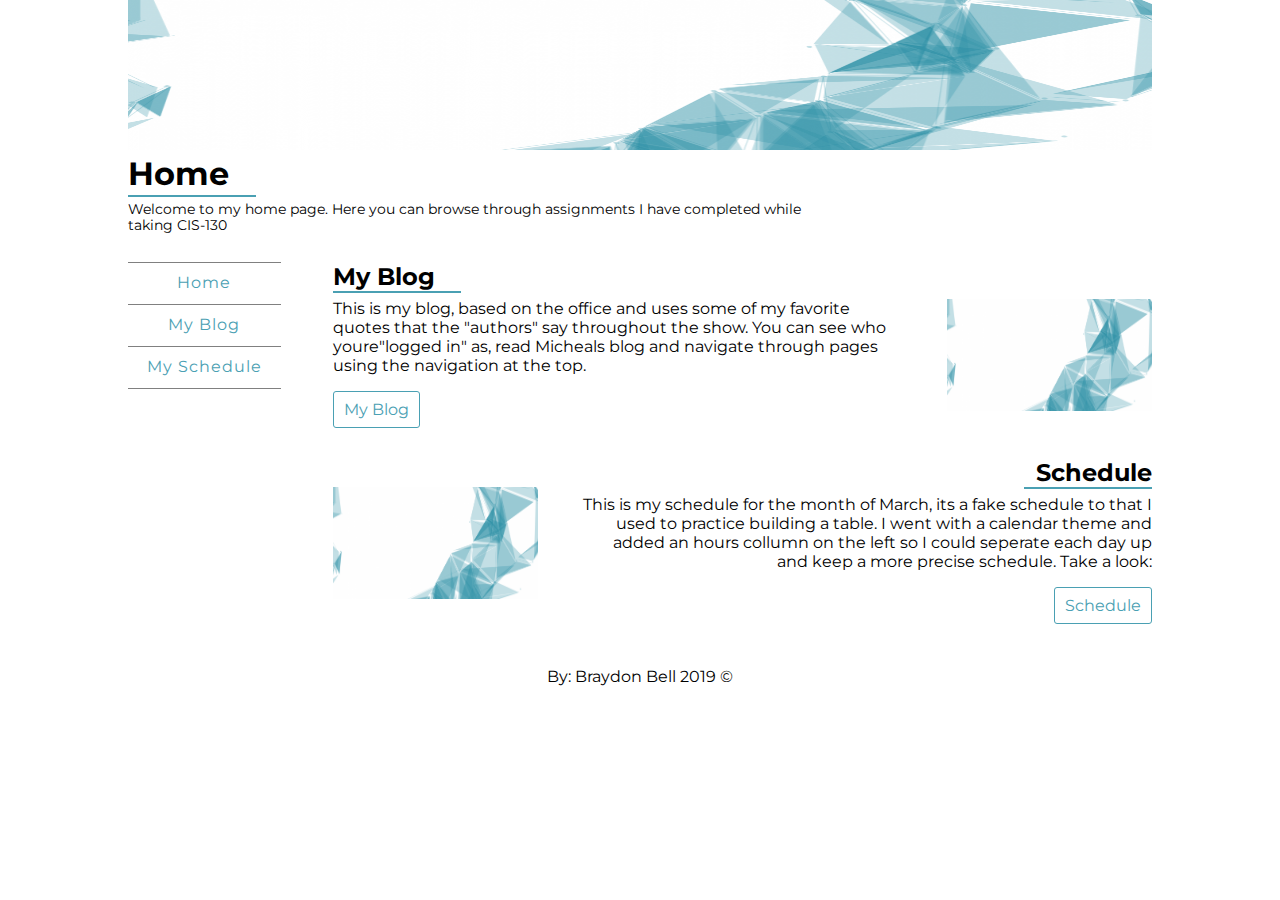
<file: index.html>
<!DOCTYPE html>

<html lang="en">
	<head>
	
		<!-- Braydon Bell
			 CIS130
			 index.html
			 Home Page -->
			 
		<link href="https://fonts.googleapis.com/css?family=Montserrat" rel="stylesheet">
		<link rel="stylesheet" href="style.css">
		<title>Home</title>
		
	</head>
	
	<body>
		<div class="container">
			
			<div class="header">
				<img class="headerImg" src="HeaderImg.png" alt="header image">
				<h1>Home</h1>
				<div style="margin-top: 2px; margin-bottom: 4px; background-color: #4AA0B3; width: 8em; height: 2px;"></div>
				<p class="sub">Welcome to my home page. Here you can browse through assignments I have completed while taking CIS-130</p>
			</div>
			
			<nav> 
				<a href="http://otcwebdev.net/sp19/braydon/">Home</a>
				<a href="http://otcwebdev.net/sp19/braydon/myblog/index.html" target="_blank">My Blog</a>
				<a href="http://otcwebdev.net/sp19/braydon/schedule/">My Schedule</a>
			</nav>
		
			<div class="main-content">
			
				<div class="odd">
					<h2>My Blog</h2>
					<div class="header-underline"></div>
					<p>This is my blog, based on the office and uses some of my favorite quotes that the "authors" say throughout the show. You can see who youre"logged in" as, read Micheals blog and navigate through pages using the navigation at the top.</p>
					<a href="http://otcwebdev.net/sp19/braydon/myblog/"><img src="HeaderImg.png" alt="exaple image"></a>
					<div class="cta">
						<a class="button" href="http://otcwebdev.net/sp19/braydon/myblog/">My Blog</a>
					</div>
					
				</div>
				
				<div class="even">
					<h2>Schedule</h2>
					<div class="header-underline"></div>
					<a href="http://otcwebdev.net/sp19/braydon/schedule/"><img src="HeaderImg.png" alt="exaple image"></a>
					<p>This is my schedule for the month of March, its a fake schedule to that I used to practice building a table. I went with a calendar theme and added an hours collumn on the left so I could seperate each day up and keep a more precise schedule. Take a look:</p>
					<div class="cta">
						<a class="button" href="http://otcwebdev.net/sp19/braydon/schedule/">Schedule</a>
					</div>
					
				</div>
				
			</div>
			
			<footer>
				<div>
					<p>By: Braydon Bell 2019 &copy; </p>
				</div>
			</footer>

		</div>
		
		
		
	</body>
</html>
</file>
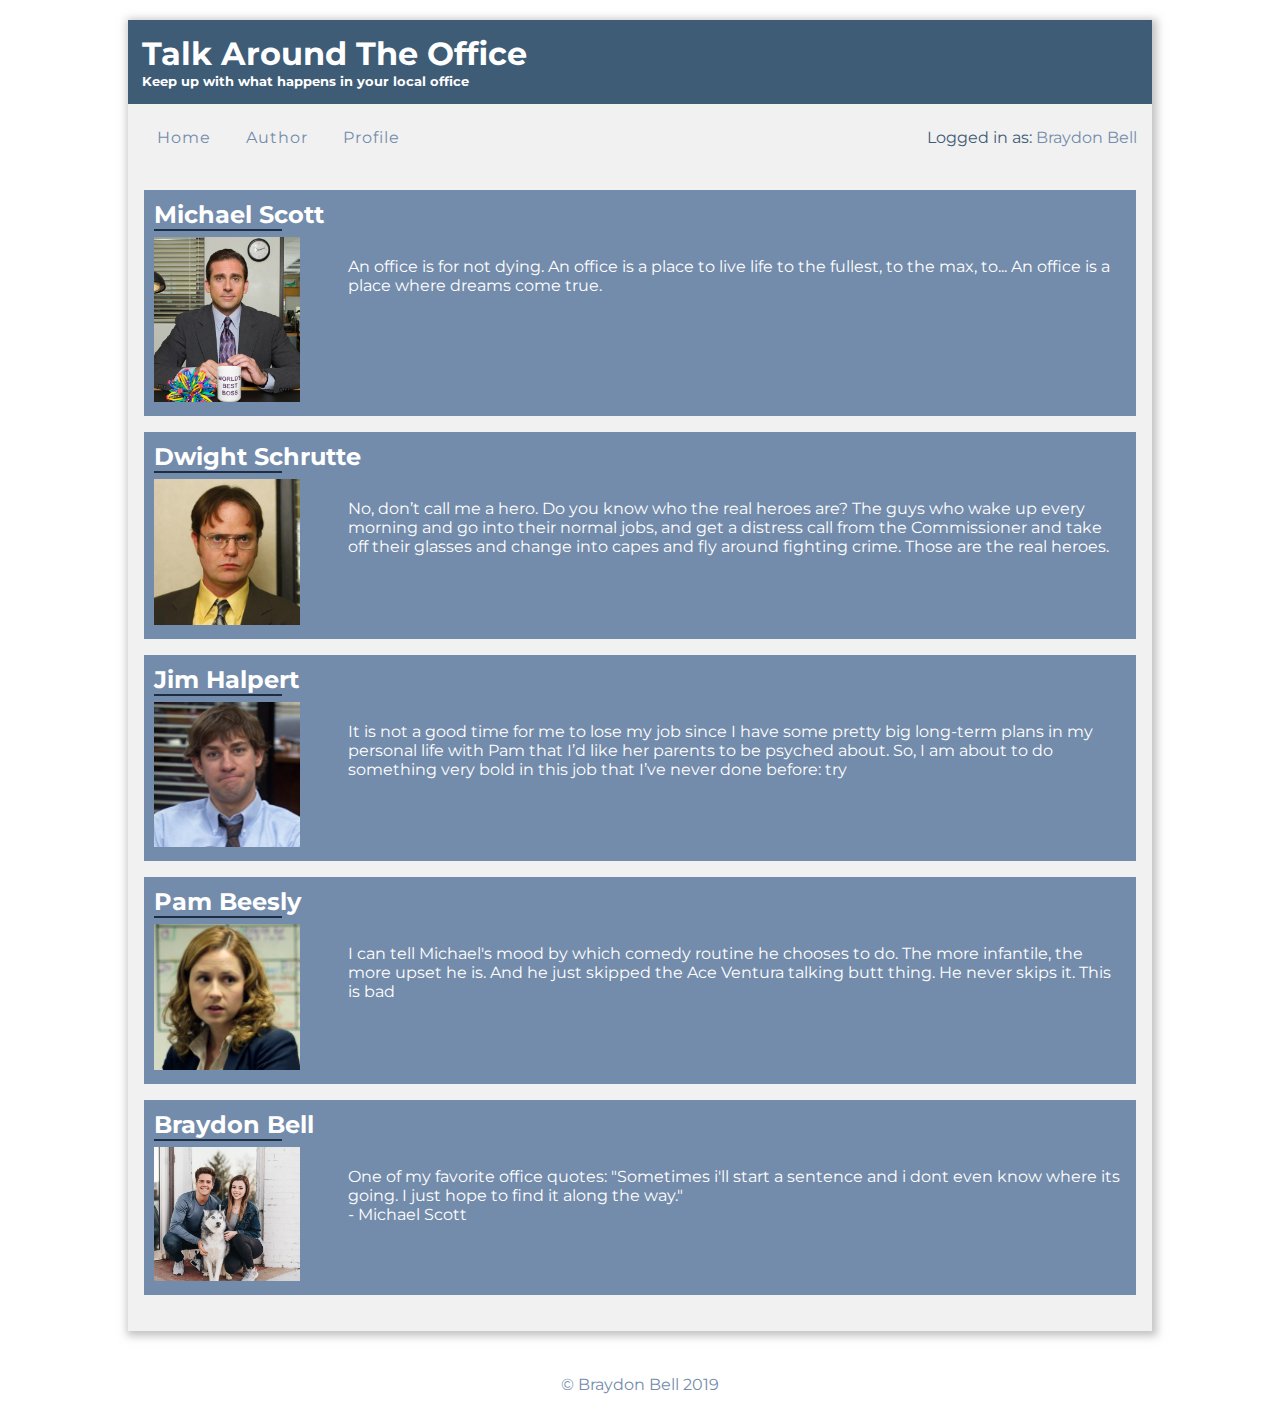
<file: MyBlog/index.html>
<!DOCTYPE html>

<html lang="en">
	<head>
	
		<!-- Braydon Bell
			 CIS130
			 index.html
			 Home Page -->
			 
		<link href="https://fonts.googleapis.com/css?family=Montserrat" rel="stylesheet">
		<link rel="stylesheet" href="style.css">
		<title>My Blog</title>
		
	</head>
	
	<body>
		<div class="container">
			
			<div class="header">
				<h1>Talk Around The Office</h1>
				<h5>Keep up with what happens in your local office</h5>
			</div>
			
			<div id="navigation">
				<nav> 
					<a href="index.html">Home</a>
					<a href="author.html">Author</a>
					<a href="user.html">Profile</a>
				</nav>
				
				<div class="logged-in">
					<p>Logged in as: <a href="user.html">Braydon Bell</a></p>
				</div>
			</div>
			
			<div class="author-prev">
				<h2><a href="author.html">Michael Scott</a></h2>
				<div class="header-underline"></div>
				<p>An office is for not dying. An office is a place to live life to the fullest, to the max, to... An office is a place where dreams come true.</p>
				<img style="width: 15%;" src="MichaelScott.png" alt="exaple image">
			</div>
			
			<div class="author-prev">
				<h2>Dwight Schrutte</h2>
				<div class="header-underline"></div>
				<p>No, don’t call me a hero. Do you know who the real heroes are? The guys who wake up every morning and go into their normal jobs, and get a distress call from the Commissioner and take off their glasses and change into capes and fly around fighting crime. Those are the real heroes.</p>
				<img style="width: 15%;" src="Dwight.jpeg" alt="exaple image">
			</div>
			
			<div class="author-prev">
				<h2>Jim Halpert</h2>
				<div class="header-underline"></div>
				<p>It is not a good time for me to lose my job since I have some pretty big long-term plans in my personal life with Pam that I’d like her parents to be psyched about. So, I am about to do something very bold in this job that I’ve never done before: try</p>
				<img style="width: 15%;" src="Jim.jpg" alt="exaple image">
			</div>
			
			<div class="author-prev">
				<h2>Pam Beesly</h2>
				<div class="header-underline"></div>
				<p>I can tell Michael's mood by which comedy routine he chooses to do. The more infantile, the more upset he is. And he just skipped the Ace Ventura talking butt thing. He never skips it. This is bad</p>
				<img style="width: 15%;" src="Pam.jpg" alt="exaple image">
			</div>
			
			<div class="author-prev">
				<h2><a href="user.html">Braydon Bell</a></h2>
				<div class="header-underline"></div>
				<p>One of my favorite office quotes: "Sometimes i'll start a sentence and i dont even know where its going. I just hope to find it along the way."</p>
				<p>- Michael Scott</p>
				<img style="width: 15%;" src="MyPic.JPG" alt="exaple image">
			</div>
			
		</div>
			
			<footer>
				<div>
					<p>&copy; Braydon Bell 2019 </p>
				</div>
			</footer>
		
		
	</body>
</html>
</file>
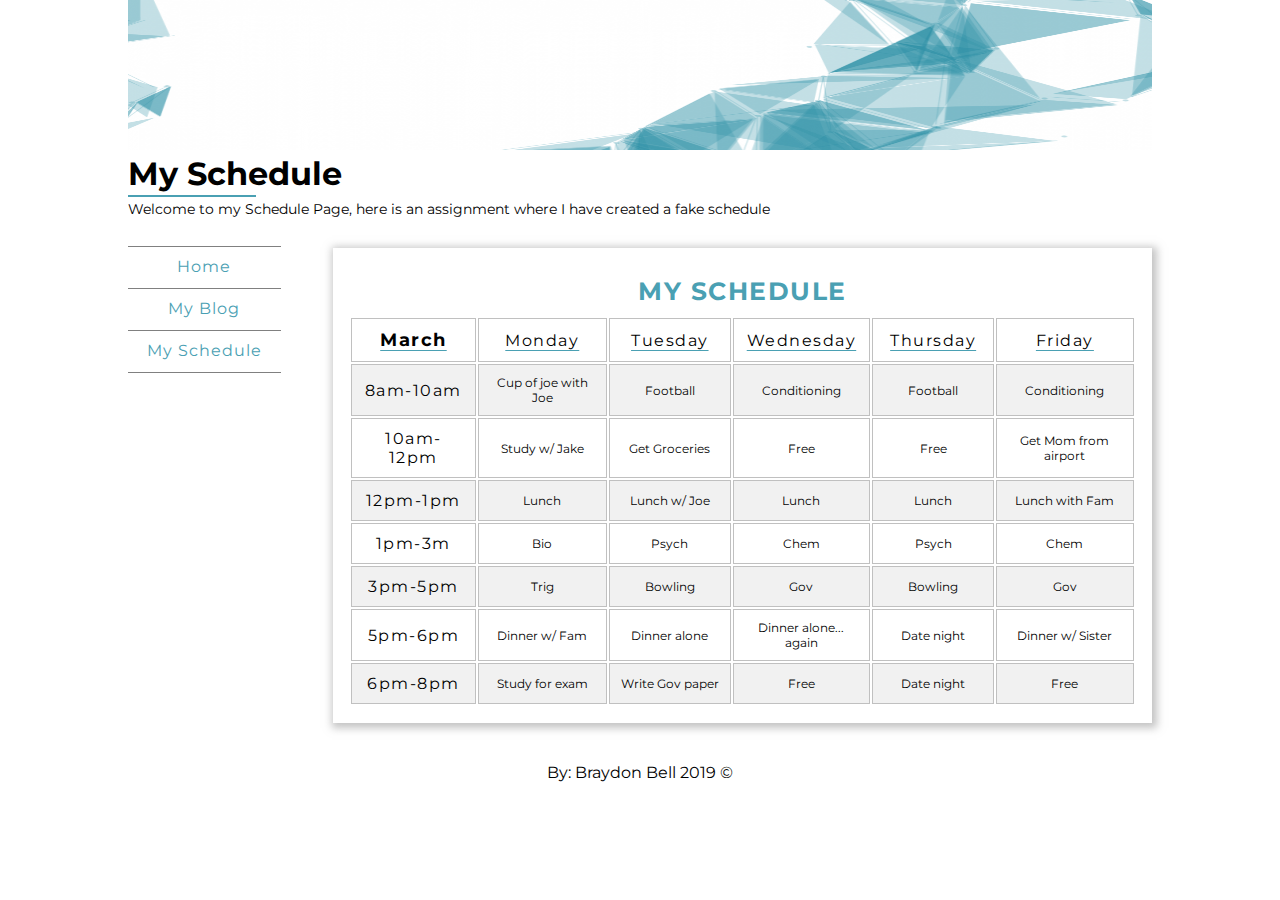
<file: schedule/index.html>
<!DOCTYPE html>

<html lang="en">
	<head>
	
		<!-- Braydon Bell
			 CIS130
			 index.html
			 Schedule Page -->
			 
		<link href="https://fonts.googleapis.com/css?family=Montserrat" rel="stylesheet">
		<link rel="stylesheet" href="style.css">
		<link rel="stylesheet" href="https://ftp.otcwebdev.net/sp19/braydon/style.css">
		<title>Schedule</title>
		
	</head>
	
	<body>
		<div class="container">
			
			<div class="header">
				<img class="headerImg" src="HeaderImg.png" alt="header image">
				<h1>My Schedule</h1>
				<div style="margin-top: 2px; margin-bottom: 4px; background-color: #4AA0B3; width: 8em; height: 2px;"></div>
				<p class="sub">Welcome to my Schedule Page, here is an assignment where I have created a fake schedule</p>
			</div>
			
			<nav> 
				<a href="http://otcwebdev.net/sp19/braydon/">Home</a>
				<a href="http://otcwebdev.net/sp19/braydon/myblog/" target="_blank">My Blog</a>
				<a href="http://otcwebdev.net/sp19/braydon/schedule/">My Schedule</a>
			</nav>
		
			<div class="main-content">
			
				<table>
					<tr>
					  <th colspan="6">MY SCHEDULE</th>
					</tr>

					<tr>
					  <td class="month">March</td>
					  <td>Monday</td>
					  <td>Tuesday</td>
					  <td>Wednesday</td>
					  <td>Thursday</td>
					  <td>Friday</td>
					</tr>
					<tr>
					  <td>8am-10am</td>
					  <td>Cup of joe with Joe</td>
					  <td>Football</td>
					  <td>Conditioning</td>
					  <td>Football</td>
					  <td>Conditioning</td>
					</tr>
					<tr>
					  <td>10am-12pm</td>
					  <td>Study w/ Jake</td>
					  <td>Get Groceries</td>
					  <td>Free</td>
					  <td>Free</td>
					  <td>Get Mom from airport</td>
					</tr>
					<tr>
					  <td>12pm-1pm</td>
					  <td>Lunch</td>
					  <td>Lunch w/ Joe</td>
					  <td>Lunch</td>
					  <td>Lunch</td>
					  <td>Lunch with Fam</td>
					</tr>
					<tr>
					  <td>1pm-3m</td>
					  <td>Bio</td>
					  <td>Psych</td>
					  <td>Chem</td>
					  <td>Psych</td>
					  <td>Chem</td>
					</tr>
					<tr>
					  <td>3pm-5pm</td>
					  <td>Trig</td>
					  <td>Bowling</td>
					  <td>Gov</td>
					  <td>Bowling</td>
					  <td>Gov</td>
					</tr>
					<tr>
					  <td>5pm-6pm</td>
					  <td>Dinner w/ Fam</td>
					  <td>Dinner alone</td>
					  <td>Dinner alone... again</td>
					  <td>Date night</td>
					  <td>Dinner w/ Sister</td>
					</tr>
					<tr>
					  <td>6pm-8pm</td>
					  <td>Study for exam</td>
					  <td>Write Gov paper</td>
					  <td>Free</td>
					  <td>Date night</td>
					  <td>Free</td>
					</tr>
				  </table>

			</div>
			
			<footer>
				<div>
					<p>By: Braydon Bell 2019 &copy; </p>
				</div>
			</footer>

		</div>
		
		
		
	</body>
</html>
</file>
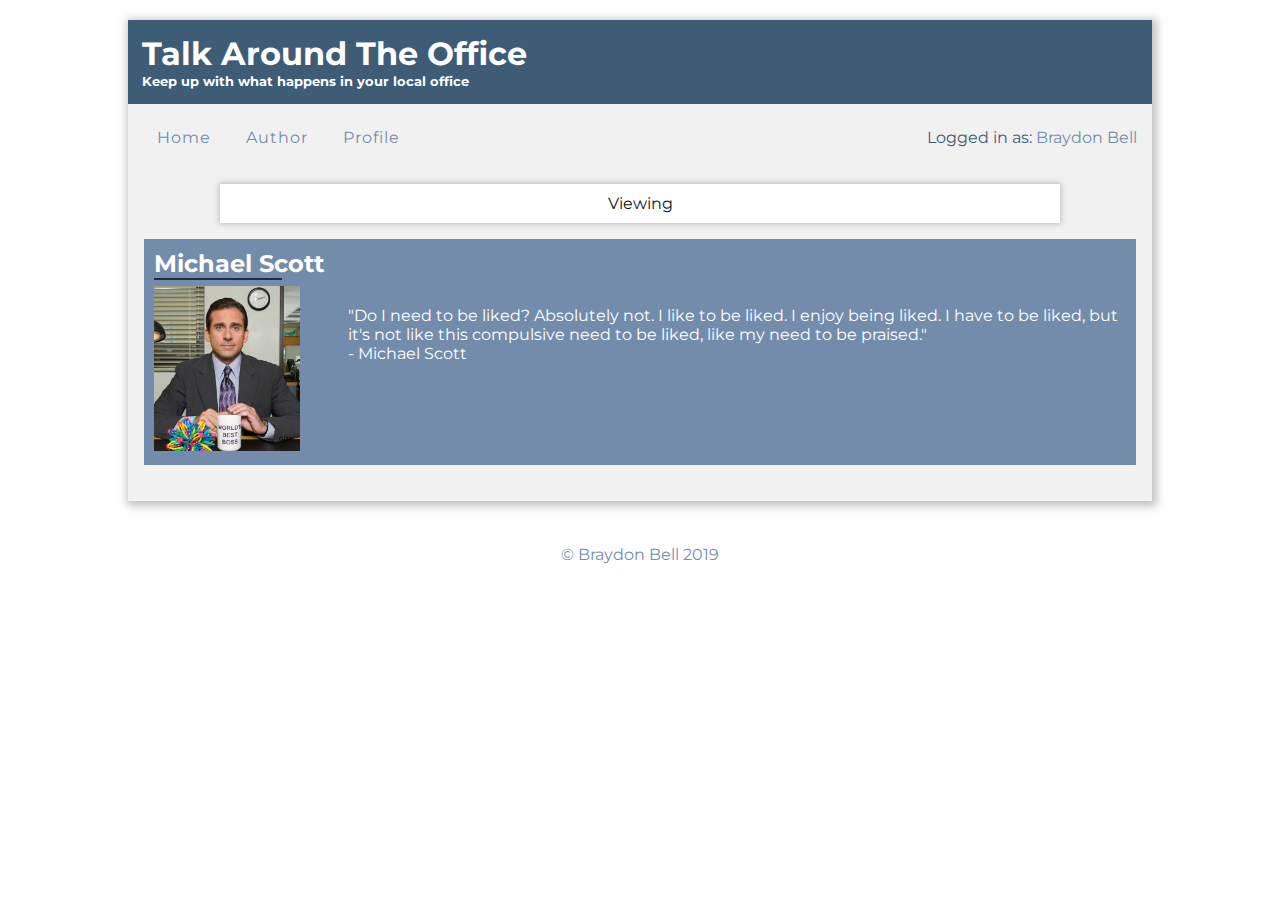
<file: MyBlog/author.html>
<!DOCTYPE html>

<html lang="en">
	<head>
	
		<!-- Braydon Bell
			 CIS130
			 author.html
			 Author Page -->
			 
		<link href="https://fonts.googleapis.com/css?family=Montserrat" rel="stylesheet">
		<link rel="stylesheet" href="style.css">
		<title>Author</title>
		
	</head>
	
	<body>
		<div class="container">
			
			<div class="header">
				<h1>Talk Around The Office</h1>
				<h5>Keep up with what happens in your local office</h5>
			</div>
			
			<div id="navigation">
				<nav> 
					<a href="index.html">Home</a>
					<a href="author.html">Author</a>
					<a href="user.html">Profile</a>
				</nav>
				
				<div class="logged-in">
					<p>Logged in as: <a href="user.html">Braydon Bell</a></p>
				</div>
			</div>
			
			<div class="viewing">
				<p>Viewing</p>
			</div>
			
			<div class="author-prev">
				<h2>Michael Scott</h2>
				<div class="header-underline"></div>
				<p>"Do I need to be liked? Absolutely not. I like to be liked. I enjoy being liked. I have to be liked, but it's not like this compulsive need to be liked, like my need to be praised."</p>
				<p>- Michael Scott</p>
				<img style="width: 15%;" src="MichaelScott.png" alt="exaple image">
			</div>
			
		</div>
			
			<footer>
				<div>
					<p>&copy; Braydon Bell 2019 </p>
				</div>
			</footer>
		
		
	</body>
</html>
</file>
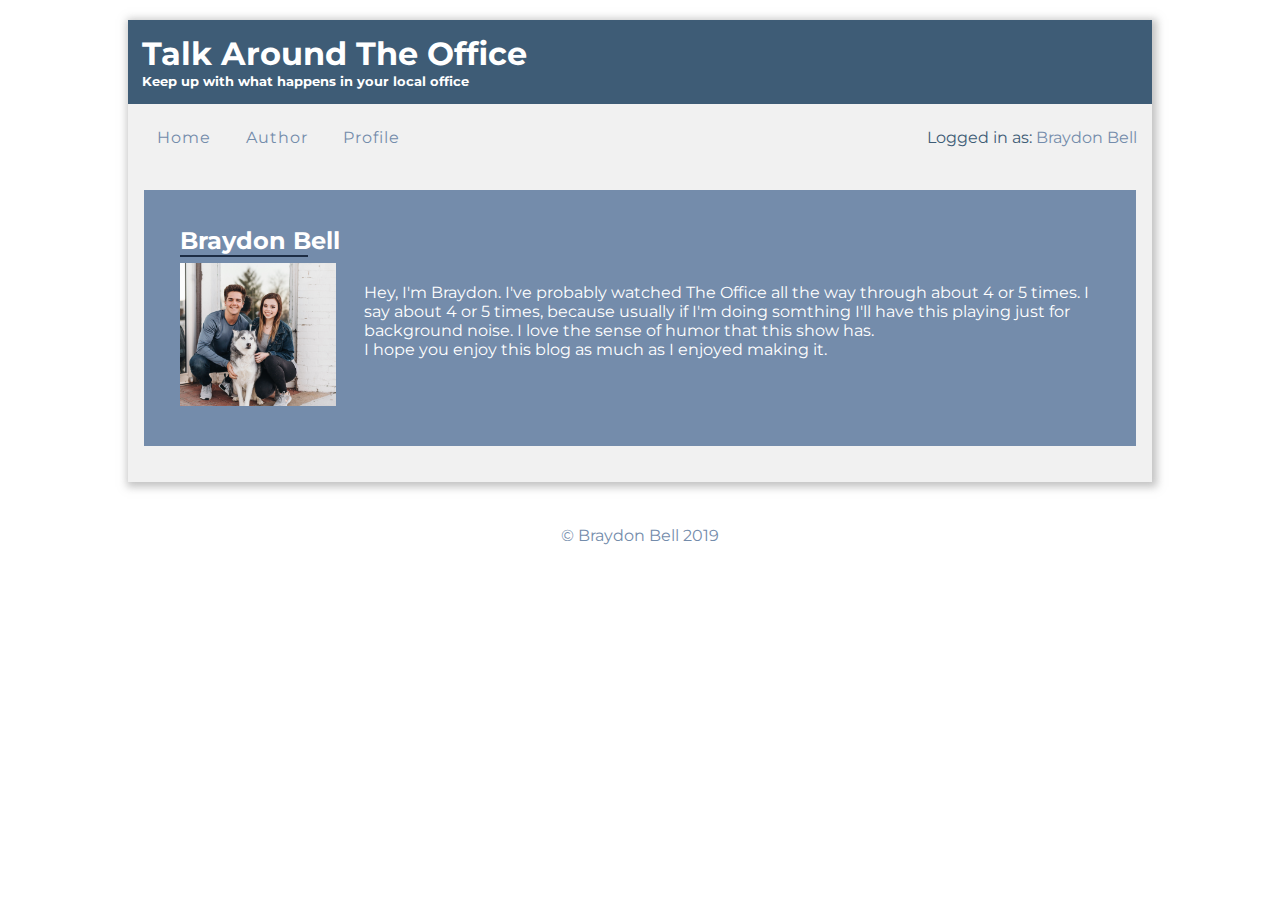
<file: MyBlog/user.html>
<!DOCTYPE html>

<html lang="en">
	<head>
	
		<!-- Braydon Bell
			 CIS130
			 user.html
			 User Page -->
			 
		<link href="https://fonts.googleapis.com/css?family=Montserrat" rel="stylesheet">
		<link rel="stylesheet" href="style.css">
		<title>User</title>
		
	</head>
	
	<body>
		<div class="container">
			
			<div class="header">
				<h1>Talk Around The Office</h1>
				<h5>Keep up with what happens in your local office</h5>
			</div>
			
			<div id="navigation">
				<nav> 
					<a href="index.html">Home</a>
					<a href="author.html">Author</a>
					<a href="user.html">Profile</a>
				</nav>
				
				<div class="logged-in">
					<p>Logged in as: <a href="user.html">Braydon Bell</a></p>
				</div>
			</div>
			
			<div id="user">
				<div class="author-prev">
					<h2>Braydon Bell</h2>
					<div class="header-underline"></div>
					<p>Hey, I'm Braydon. I've probably watched The Office all the way through about 4 or 5 times. I say about 4 or 5 times, because usually if I'm doing somthing I'll have this playing just for background noise. I love the sense of humor that this show has.</p>

					<p>I hope you enjoy this blog as much as I enjoyed making it.</p>
					<img style="width: 17%;" src="MyPic.JPG" alt="exaple image">
				</div>
			</div>
			
		</div>
			
			<footer>
				<div>
					<p>&copy; Braydon Bell 2019 </p>
				</div>
			</footer>
		
		
	</body>
</html>
</file>
<file: style.css>
div, p, h1, h2, body {
	padding: 0px;
	margin: 0px;
}

body {
	font-family: 'Montserrat', sans-serif;
	background-color: #fff;
}

.container {
	width: 80%;
	margin: auto;
}

.header {
	padding-bottom: .9em;
}


.headerImg {
	height: 150px;
	width: 100%;
	
}

.main-content {
	width: 80%;
	float: right;
	display: inline-block;
}

a {
	text-decoration: none;
	color: #4AA0B3;
}

a:hover {
	font-weight: bold;
}

nav {
	position: sticky;
	top: 0;
	display: inline-block;
	letter-spacing: 1px;
	padding-top: .9em;
	padding-bottom: .9em;
	width: 20%;
	float: left;
}

nav a:first-child {
	border-top: 1px solid grey;
}

nav a {
	text-align: center;
	width: 60%;
	display: inline-block;
	padding: 10px 15px 10px 15px;
	border-bottom: 1px solid grey;
}

nav a:hover {
	color: #4AA0B3;
	font-weight: bold;
}

nav a:hover:after {
	width: 100%;
	background-color: #707070;
}

nav a:after {
	content: "";
	display: block;
	margin: auto;
	height: 2px;
	width: 0;
	max-width: 60%;
	background: transparent;
	transition: width .3s ease,background-color .3s ease;
}

.sub {
	font-size: .85em;
	width: 70%;
}

.odd p {
	width: 70%;
	float: left;
}

.odd .header-underline, .even .header-underline {
	margin-bottom: 6px;
	background-color: #4AA0B3;
	width: 8em;
	height: 2px;
}

.even .header-underline {
	float: right;
	margin-left: 2em;
}

.odd img {
	transition: all .5s ease;
	display: inline-block;
	width: 25%;
	height: 7em;
	float: right;
}

.odd img:hover {
	transition: all .5s ease;
	width: 26%;
	height: 7.2em;
}

.even h2 {
	width: 100%;
	text-align: right;
	display: inline-block;
	float: right;
}

.even p {
	display: inline-block;
	width: 70%;
	float: right;
	text-align: right;
}

.even img {
	transition: all .5s ease;
	display: inline-block;
	width: 25%;
	height: 7em;
	float: left;
}

.even img:hover {
	transition: all .5s ease;
	width: 26%;
	height: 7.2em;
}

.odd, .even {
	display: inline-block;
	margin: 15px 0 15px 0;
	
}

.odd .cta {
	float: left;
	width: 70%;
	display: flex;
	margin-top: 1em;
}

.even .cta {
	float: right;
	width: 70%;
	display: inline-block;
	margin-top: 1em;
}

.odd .button, .even .button {
	padding: 8px 10px 8px 10px;
	border: 1px solid #4AA0B3;
	border-radius: 3px;
	color: #4AA0B3;
	transition: background 0.5s ease;
}

.even .button {
	float: right;
}

.odd .button:hover, .even .button:hover {
	background: #4AA0B3;
	color: #fff;
	transition: background 0.5s ease;
}

footer {
	display: inline-block;
	padding-top: 1.5em;
	padding-bottom: 1.5em;
	width: 100%;
}

footer div {
	text-align: center;
}
</file>
<file: MyBlog/style.css>
div, p, h1, h2,h5, body {
	padding: 0px;
	margin: 0px;
}

h2 {
	color: #fff;
}

body {
	font-family: 'Montserrat', sans-serif;
}

.container {
	box-shadow: 2px 2px 8px 3px rgb(136,136,136, .5);
	width: 80%;
	margin: 20px auto 20px auto;
	background-color: #f1f1f1;
	color: #0D1321;
	padding-bottom: 20px;
}

.header {
	background-color: #3E5C76;
	color: #fff;
	padding: .9em;
}

a {
	text-decoration: none;
	color: #fff;
}

a:hover {
	font-weight: bold;
}

#navigation nav {
	display: inline-block;
	letter-spacing: 1px;
	padding: .9em;
}

#navigation .logged-in {
	float: right;
	color: #3E5C76;
	position: relative;
	top: .9em;
}

#navigation {
	z-index: 2;
	background: #f1f1f1;
	position: sticky;
	top: 0;
	color: #fff;
}

#navigation .logged-in a {
	color: #748CAB;
}

#navigation .logged-in p {
	padding: 10px 15px;
}

nav a {
	color: #748CAB;
	text-align: center;
	display: inline-block;
	padding: 10px 15px 10px 15px;
}

nav a:hover {
	font-weight: bold;
}

nav a:hover:after {
	width: 100%;
	background-color: #748CAB;
}

nav a:after {
	content: "";
	display: block;
	margin: auto;
	height: 2px;
	width: 0;
	max-width: 100%;
	background: transparent;
	transition: width .3s ease,background-color .3s ease;
}

.viewing {
	padding: 10px;
	text-align: center;
	width: 80%;
	margin: 10px auto;
	box-shadow: 0px 0px 5px 1px rgb(136,136,136, .5);
	background-color: #fff;
}


.author-prev {
	background-color: #748CAB;
	padding: 10px;
	margin: 1em;
	display: block;
}

.author-prev p, .author-prev .thumb-nail {
	display: inline-block;
}

.author-prev p {
	position: relative;
	top: 20px;
	width: 80%;
	float: right;
	color: #fff;
}

.header-underline {
	margin-bottom: 6px;
	background-color: #1D2D44;
	width: 8em;
	height: 2px;
}

.thumb-nail {
	width: 15%;
}

#user {
	background-color: #748CAB;
	padding: 10px;
	margin: 1em;
	display: block;
}

.user-profile, .user-pic {
	display: inline-block;
}

.user-pic {
	width: 20%;
}

.user-profile{
	width: 70%;
	margin-left: 4%;
	text-align: center;
	position: relative;
	bottom: 10px;
}

footer {
	display: inline-block;
	padding-top: 1.5em;
	padding-bottom: 1.5em;
	width: 100%;
}

footer div {
	color: #748CAB;
	text-align: center;
}
</file>
<file: schedule/style.css>
p {
	margin: 0px;
}

body {
	font-family: 'Montserrat', sans-serif;
}

table {
  font-size: 12px;
  text-align: center;
  width: 100%;
  padding: 2% 2% 2% 2%;
  box-shadow: 2px 2px 8px 3px rgb(136,136,136, .5);
  margin: 2% auto 2% auto;
}

td {
  border: 1px solid silver;
  text-align: center;
  min-width: 100px;
  padding: 10px 10px;
}

td.month {
	font-weight: bold;
	font-size: 18px !important;
}

.header h1 {
	color: #000;
}

th {
	font-size: 25px;
	padding: 10px;
	letter-spacing: 1.5px;
	color: #4AA0B3;
}

tr:nth-child(2) {
	text-decoration: underline solid #4AA0B3;
	text-underline-position: under;
	font-size: 16px;
	letter-spacing: 1.5px;
}

tr:nth-child(odd) {
	background-color: #f1f1f1;
}

tr:nth-child(1) {
	background-color: #fff;
}

td:first-child {
	font-size: 16px;
	letter-spacing: 1.5px;
}

div, p, h1, h2, body {
	padding: 0px;
	margin: 0px;
}

.container {
	width: 80%;
	margin: auto;
}

.header {
	padding-bottom: .9em;
}


.headerImg {
	height: 150px;
	width: 100%;
	
}

.main-content {
	width: 80%;
	float: right;
	display: inline-block;
}

a {
	text-decoration: none;
	color: #4AA0B3;
}

a:hover {
	font-weight: bold;
}

nav {
	position: sticky;
	top: 0;
	display: inline-block;
	letter-spacing: 1px;
	padding-top: .9em;
	padding-bottom: .9em;
	width: 20%;
	float: left;
}

nav a:first-child {
	border-top: 1px solid grey;
}

nav a {
	text-align: center;
	width: 60%;
	display: inline-block;
	padding: 10px 15px 10px 15px;
	border-bottom: 1px solid grey;
}

nav a:hover {
	color: #4AA0B3;
	font-weight: bold;
}

nav a:hover:after {
	width: 100%;
	background-color: #707070;
}

nav a:after {
	content: "";
	display: block;
	margin: auto;
	height: 2px;
	width: 0;
	max-width: 60%;
	background: transparent;
	transition: width .3s ease,background-color .3s ease;
}

.sub {
	font-size: .85em;
	width: 70%;
}

footer {
	display: inline-block;
	padding-top: 1.5em;
	padding-bottom: 1.5em;
	width: 100%;
}

footer div {
	text-align: center;
}
</file>
